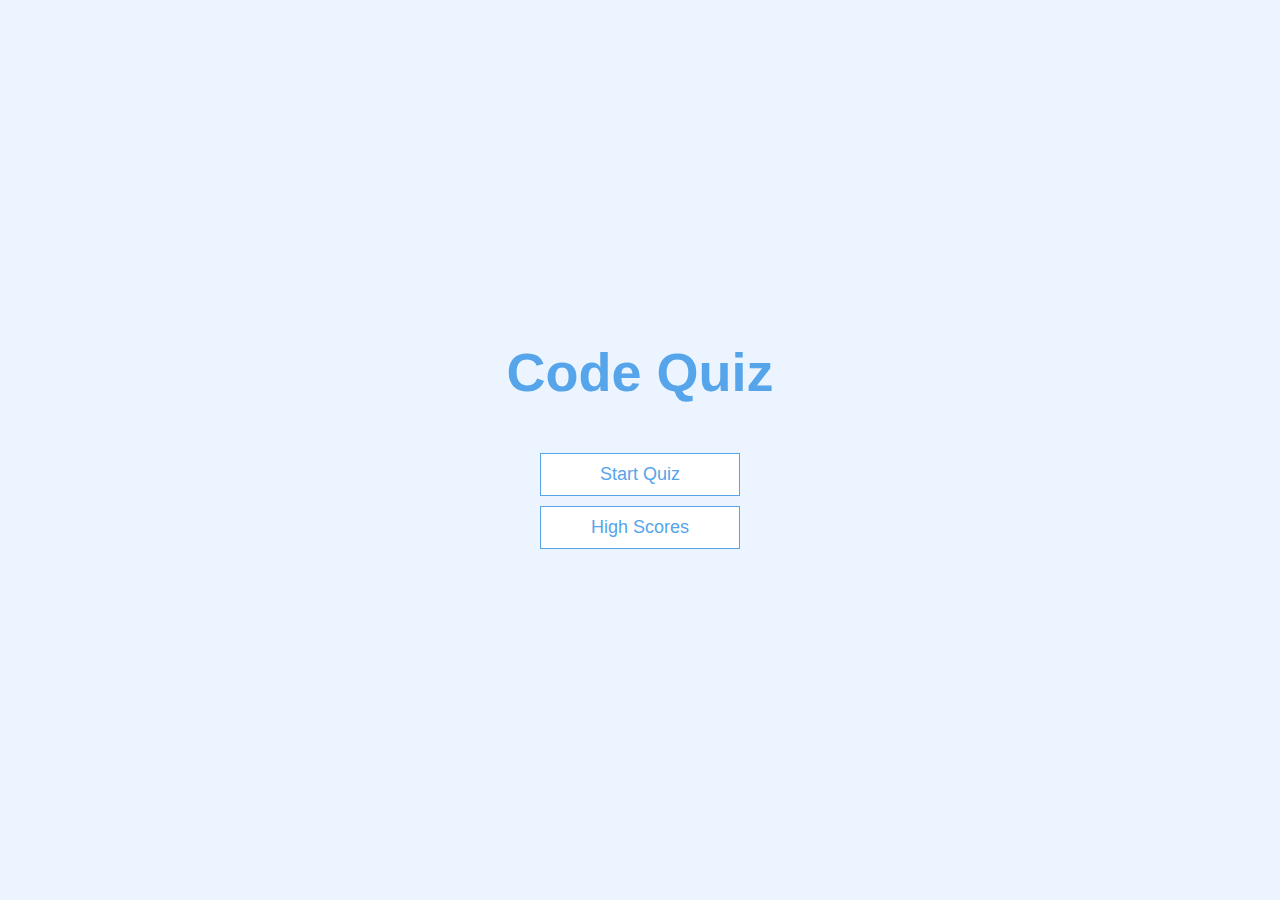
<file: index.html>
<!DOCTYPE html>
<html>
    <header>
        <meta charset="UTF-8"/>
        <title>Code Quiz</title>
        <link rel="stylesheet" href="style.css" />
    </header>
    <body>
        <div class="container">
           <div id="home" class="flexCenter flexColumn">
               <h1>Code Quiz</h1>
               <a class="btn" href="game.html">Start Quiz</a>
               <a class="btn" href="highscore.html">High Scores</a>
           </div>
        </div>
    </body>
</html>
</file>
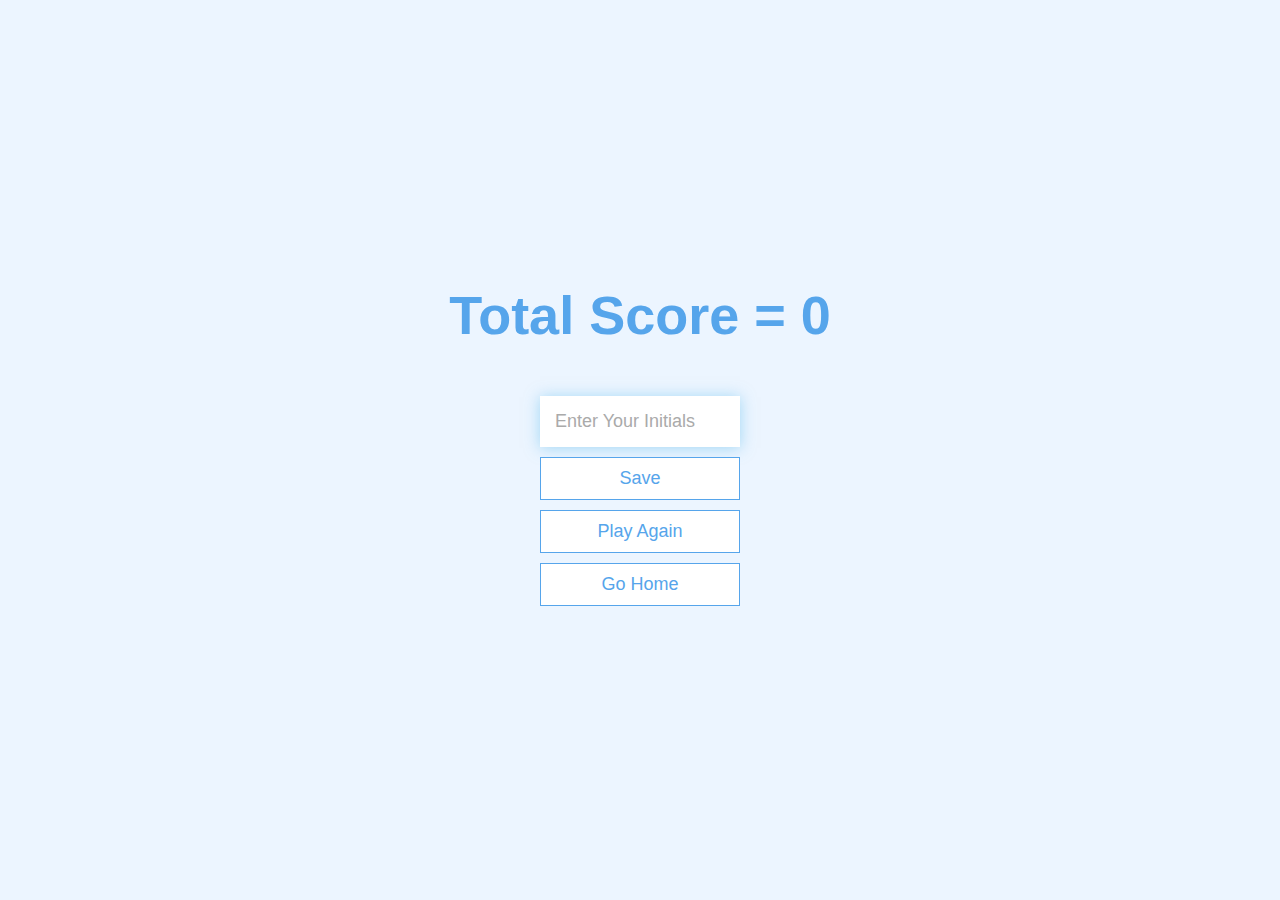
<file: end.html>
<!DOCTYPE html>
<html>
    <header>
        <meta charset="UTF-8"/>
        <title>Code Quiz</title>
        <link rel="stylesheet" href="style.css" />
    </header>
    <body>
        <div class="container">
           <div id="home" class="flexCenter flexColumn">
               <h1 id="totalScore">Total Score = 0</h1>
               <form>
                    <input type="text" name="username" id="username" placeholder="Enter Your Initials"/>
                    <button type="submit" class="btn" id="saveButton" onClick="saveHighScore(event)">Save</button>
               </form>
                <a class="btn" href="game.html">Play Again</a>
               <a class="btn" href="index.html">Go Home</a>
           </div>
        </div>
    </body>
</html>
</file>
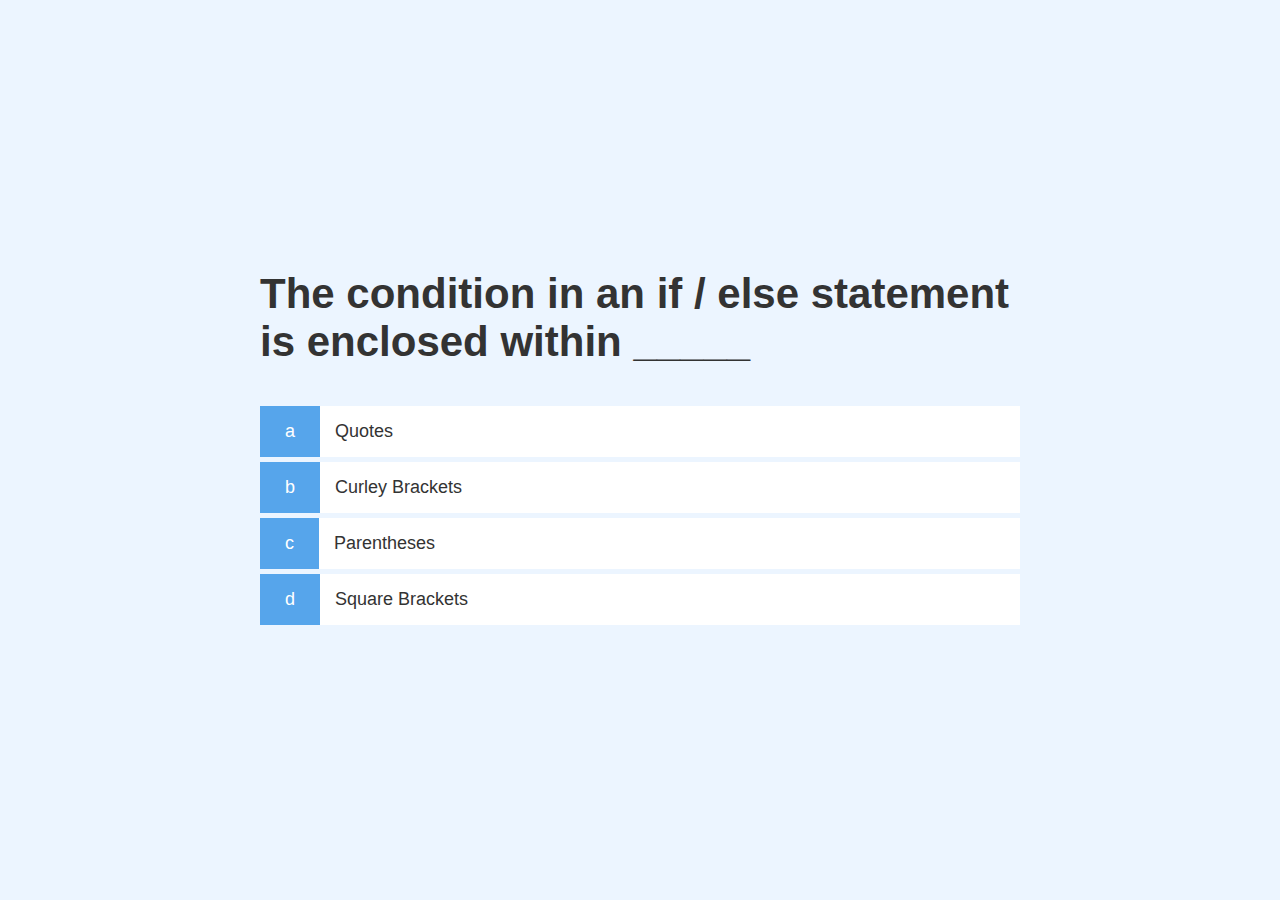
<file: game.html>
<!DOCTYPE html>
<html>
    <header>
        <meta charset="UTF-8"/>
        <meta name="viewpoint" content="width=device-wdith, initial-scale=1.0"/>
        <title>Code Quiz</title>
        <link rel="stylesheet" href="style.css"/>
    </header>
    <body>
        <div class="container">
            <div id="game" class="justifyCenter flexColumn">
                <h2 id="question">Questions go here</h2>
                <div class="choiceContainer">
                    <p class="choicePrefix">a</p>
                    <p class="choiceText" data-number="1">Choice 1</p>
                </div>
                <div class="choiceContainer">
                    <p class="choicePrefix">b</p>
                    <p class="choiceText" data-number="2">Choice 2</p>
                </div>
                <div class="choiceContainer">
                    <p class="choicePrefix">c</p>
                    <p class="choiceText" data-number="3">Choice 3</p>
                </div>
                <div class="choiceContainer">
                    <p class="choicePrefix">d</p>
                    <p class="choiceText" data-number="4">Choice 4</p>
                </div>
           </div>
        </div>
        <script src="script.js"></script>
    </body>
</html>
</file>
<file: style.css>
/* Main Page HTML styles */

:root {
    background-color: #ecf5ff;
    font-size: 62.5%;
}

*{
    box-sizing: border-box;
    font-family: Arial, Helvetica, sans-serif;
    margin: 0;
    padding: 0;
    color: #333;
}

h1,
h2,
h3,
h4 {
    margin-bottom: 1rem;
}

h1 {
    font-size: 5.4rem;
    color: #56a5eb;
    margin-bottom: 5rem;
}

h1 > span {
    font-size: 2.4rem;
    font-weight: 500;
}

h2 {
    font-size: 4.2rem;
    margin-bottom: 4rem;
    font-weight: 700
}

h3 {
    font-size: 2.8rem;
    font-weight: 500;
}

.container {
    width: 100vw;
    height: 100vh;
    display: flex;
    justify-content: center;
    align-items: center;
    max-width: 80rem;
    margin: 0 auto;
    padding: 2rem;
}

.container > * {
    width: 100%;
}

.flexColumn {
    display: flex;
    flex-direction: column;
}

.flexCenter {
    justify-content: center;
    align-items: center;
}

.justifyCenter {
    justify-content: center;
}

.textCenter {
    text-align: center;
}

.hidden {
    display: none;
}

.btn {
    font-size: 1.8rem;
    padding: 1rem 0;
    width: 20rem;
    text-align: center;
    border: 0.1rem solid #56a5eb;
    margin-bottom: 1rem;
    text-decoration: none;
    color: #56a5eb;
    background-color: white;
}

.btn:hover {
    cursor: pointer;
    box-shadow: 0 0.4rem 1.4rem 0 rgba (86, 185, 235, 0.5);
    transform: translateY(-0.1rem);
    transition: transform 150ms;
}

.btn[disabled]:hover {
    cursor: not-allowed;
    box-shadow: none;
    transform: none;
}

/* Game page HTML styles */

.choiceContainer {
    display: flex;
    margin-bottom: 0.5rem;
    width: 100%;
    font-size: 1.8rem;
    border: 0.1rerm solid rgb(86, 165, 235, 0.25);
    background-color: white;
}

.choiceContainer:hover {
    cursor: pointer;
    box-shadow: 0 0.4rem 1.4rem 0 rgb (86, 185, 235, 0.5);
    transform: translateY(-0.1rem);
    transition: transform 150ms;
}

.choicePrefix {
    padding: 1.5rem 2.5rem;
    background-color: #56a5eb;
    color: white;
}

.choiceText {
    padding: 1.5rem;
    width: 100%;
}

.correct {
    background-color: green
}

.incorrect {
    background-color: red
}

/* forms */
form {
    width: 100%;
    display: flex;
    flex-direction: column;
    align-items: center;
}

input {
    margin-bottom: 1rem;
    width: 20rem;
    padding: 1.5rem;
    font-size: 1.8rem;
    border: none;
    box-shadow: 0 0.1rem 1.4rem 0 rgba(86, 185, 235, 0.5);
}

input::placeholder {
    color: #aaa;
}
</file>
